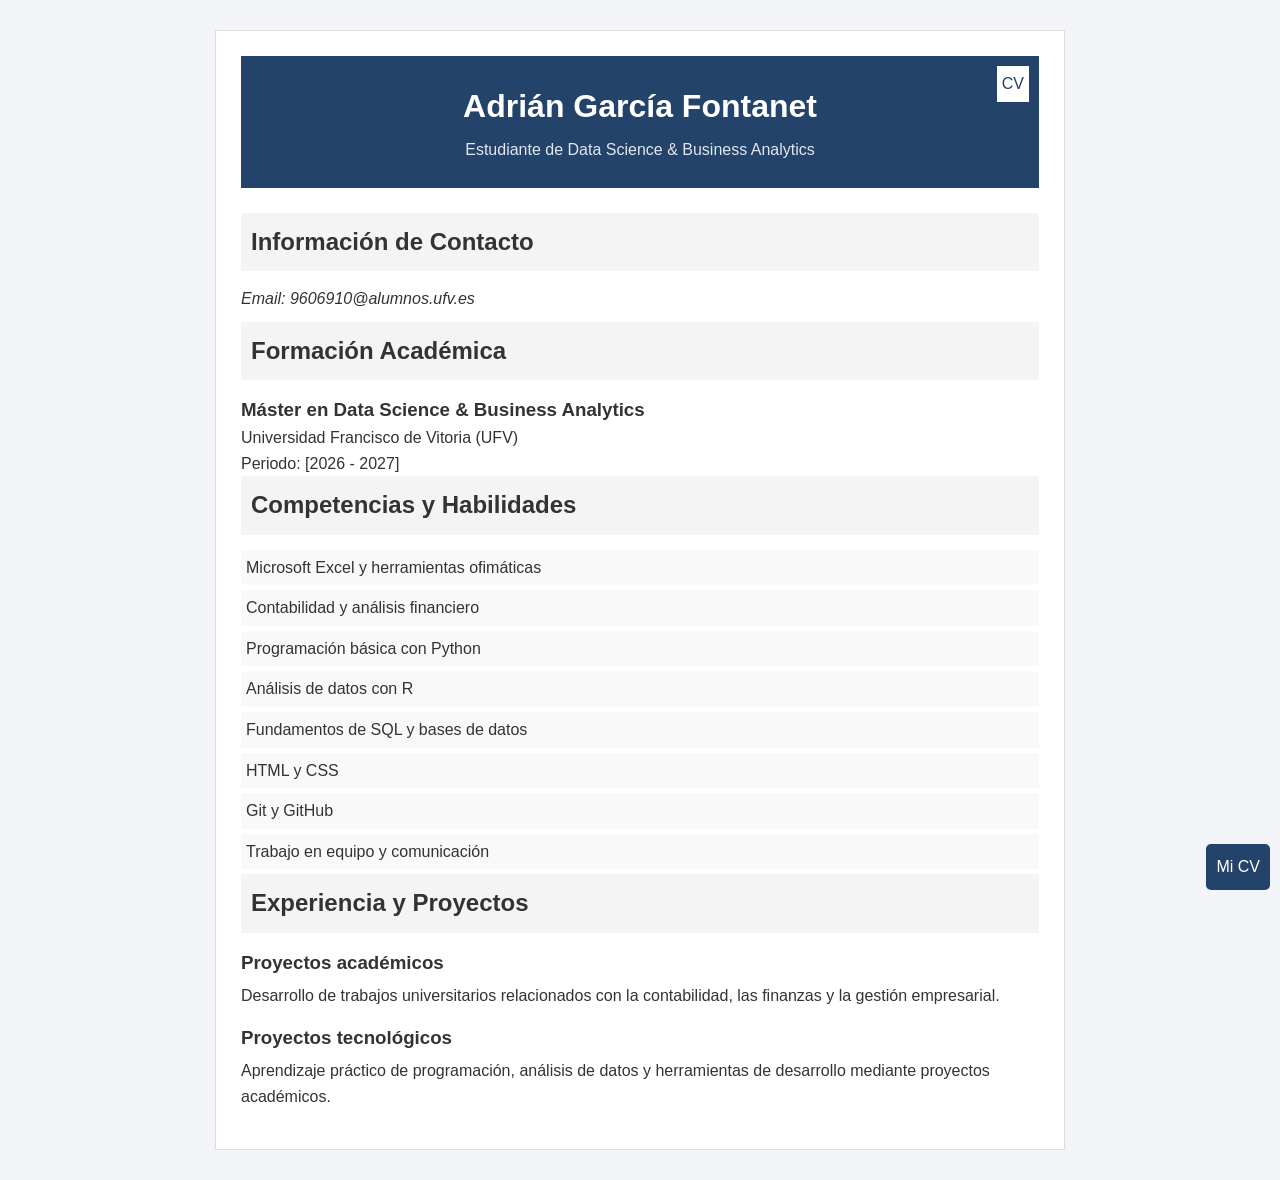
<file: project_personal_CV/index.html>
<!DOCTYPE html>
<html lang="es">

<head>
    <!-- Metadata for the browser -->
    <meta charset="UTF-8">
    <meta name="viewport" content="width=device-width, initial-scale=1.0">

    <!-- Link to the CSS stylesheet -->
    <link rel="stylesheet" href="styles-modified.css">

    <!-- Title of the page -->
    <title>Currículum Vitae</title>
</head>

<body>
    <!-- Main container for the CV -->
    <div id="cv">

        <!-- Student's name and title -->
        <header>
            <h1>Adrián García Fontanet</h1>
            <p>Estudiante de Data Science & Business Analytics</p>
        </header>

        <!-- Contact information -->
        <section id="contact">
            <h2>Información de Contacto</h2>
            <address>
                <p>Email: 9606910@alumnos.ufv.es</p>
            </address>
        </section>

        <!-- Education details -->
        <section id="education">
            <h2>Formación Académica</h2>
            <article>
                <h3>Máster en Data Science & Business Analytics</h3>
                <p>Universidad Francisco de Vitoria (UFV)</p>
                <p>Periodo: [2026 - 2027]</p>
            </article>
        </section>

        <!-- Skills -->
        <section id="skills">
            <h2>Competencias y Habilidades</h2>

            <ul>
                <li>Microsoft Excel y herramientas ofimáticas</li>
                <li>Contabilidad y análisis financiero</li>
                <li>Programación básica con Python</li>
                <li>Análisis de datos con R</li>
                <li>Fundamentos de SQL y bases de datos</li>
                <li>HTML y CSS</li>
                <li>Git y GitHub</li>
                <li>Trabajo en equipo y comunicación</li>
            </ul>
        </section>

        <!-- Experience -->
        <section id="experience">
            <h2>Experiencia y Proyectos</h2>
            <!-- Each work experience can be an article -->
            <article>
                <h3>Proyectos académicos</h3>
                <p>
                    Desarrollo de trabajos universitarios relacionados
                    con la contabilidad, las finanzas y la gestión empresarial.
                </p>
            </article>

            <article>
                <h3>Proyectos tecnológicos</h3>
                <p>
                    Aprendizaje práctico de programación, análisis de datos
                    y herramientas de desarrollo mediante proyectos académicos.
                </p>
            </article>
        </section>
    </div>
</body>

</html>
</file>
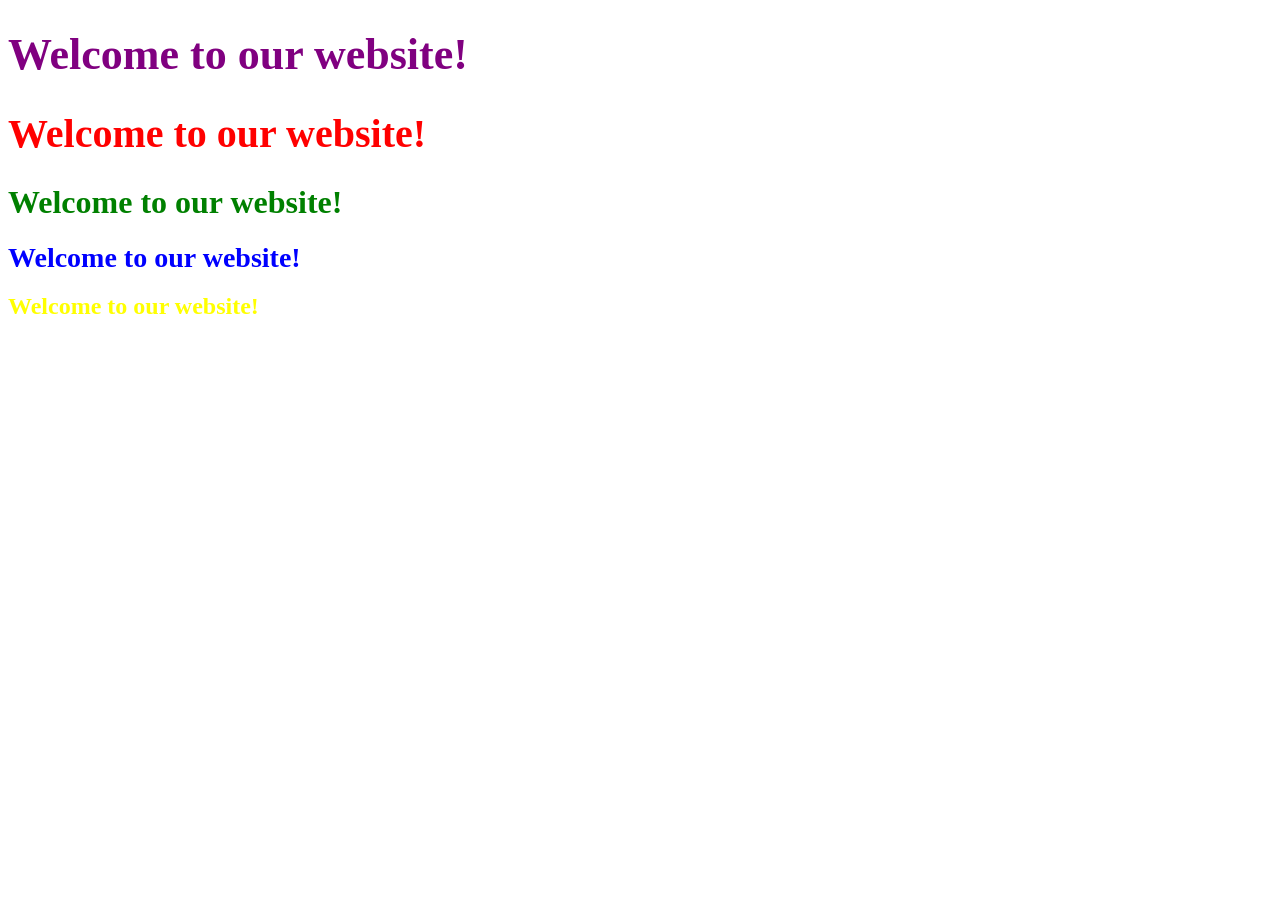
<file: 2. CSS Basics/specificity.html>
<!DOCTYPE html>
<html>

<head>
  <style>
    /* 1. Element selector (lowest specificity) */
    h1 {
      font-size: 24px;
      color: yellow;
    }

    /* 2. Class selector */
    .main-header {
      font-size: 28px;
      color: blue;
    }

    /* 3. Attribute selector */
    [data-header="header"] {
      font-size: 32px;
      color: green;
    }

    /* 4. Pseudo-class selector */
    .main-header:hover {
      font-size: 36px;
      color: yellow !important;
    }

    h1:hover {
      /* This is less specific than the previous one */
      font-size: 16px;
      color: pink;
    }

    /* 5. ID selector */
    #header-id {
      font-size: 40px;
      color: red;
    }

    /* 6. Inline style (highest specificity) */
  </style>
</head>

<body>

  <h1 id="pepito" class="main-header" data-header="header" style="font-size: 44px; color: purple;">Welcome to our
    website!</h1>
  <h1 id="header-id" class="main-header" data-header="header">Welcome to our website!</h1>
  <h1 id="juanito" class="main-header" data-header="header">Welcome to our website!</h1>
  <h1 id="juanito" class="main-header" data-header="chinchin">Welcome to our website!</h1>
  <h1 id="juanito" class="whatever" data-header="chinchin">Welcome to our website!</h1>


</body>

</html>
</file>
<file: project_personal_CV/styles-modified.css>
/* Basic reset for consistent styling */
* {
    margin: 0;
    padding: 0;
    box-sizing: border-box;
}

body {
    font-family: Arial, sans-serif;
    /* Using Arial font for simplicity */
    line-height: 1.6;
    /* Spacing between lines */
}

#cv {
    max-width: 800px;
    /* CV width */
    margin: 20px auto;
    /* Center the CV on the page */
    padding: 20px;
    border: 1px solid #ddd;
    /* Border around the CV */
}

header {
    text-align: center;
    margin-bottom: 20px;
    /* Space below the header */
}

header h1 {
    color: #333;
    /* Dark text color for the name */
    margin-bottom: 5px;
    /* Small spacing below the name */
}

header p {
    color: #666;
    /* Lighter text color for the title */
}

/* Styling for each section's title */
h2 {
    background-color: #f4f4f4;
    /* Light gray background */
    padding: 10px;
    margin-bottom: 15px;
    /* Space below the title */
}

/* Styling for the contact information */
#contact address p {
    margin-bottom: 10px;
    /* Space between each piece of contact info */
}

/* Styling for the skills list */
#skills ul {
    list-style-type: none;
    /* Remove the default bullet points */
}

#skills li {
    background-color: #f9f9f9;
    /* Lighter gray background */
    padding: 5px;
    margin-bottom: 5px;
    /* Space between each skill */
}

/* Styling for each work experience */
#experience article {
    margin-bottom: 15px;
    /* Space between each work experience */
}

#experience h3 {
    margin-bottom: 5px;
    /* Space below the job title */
}

/* Personalización del CV */

body {
    background-color: #f2f4f7;
    color: #333;
}

#cv {
    background-color: white;
    max-width: 850px;
    margin: 30px auto;
    padding: 25px;
}

header {
    background-color: #23436b;
    color: white;
    padding: 25px;
    text-align: center;
    margin-bottom: 25px;
}

header h1 {
    color: white;
}

header p {
    color: #e0e7ef;
}

/* Posicionamiento de elementos */

header {
    position: relative;
}

header h1 {
    position: relative;
    z-index: 1;
}

header::after {
    content: "CV";
    position: absolute;
    top: 10px;
    right: 10px;
    background-color: white;
    color: #23436b;
    padding: 5px;
    z-index: 2;
}

/* Elemento fijo en la pantalla */

body::after {
    content: "Mi CV";
    position: fixed;
    bottom: 10px;
    right: 10px;
    background-color: #23436b;
    color: white;
    padding: 10px;
    border-radius: 5px;
    z-index: 10;
}
</file>
